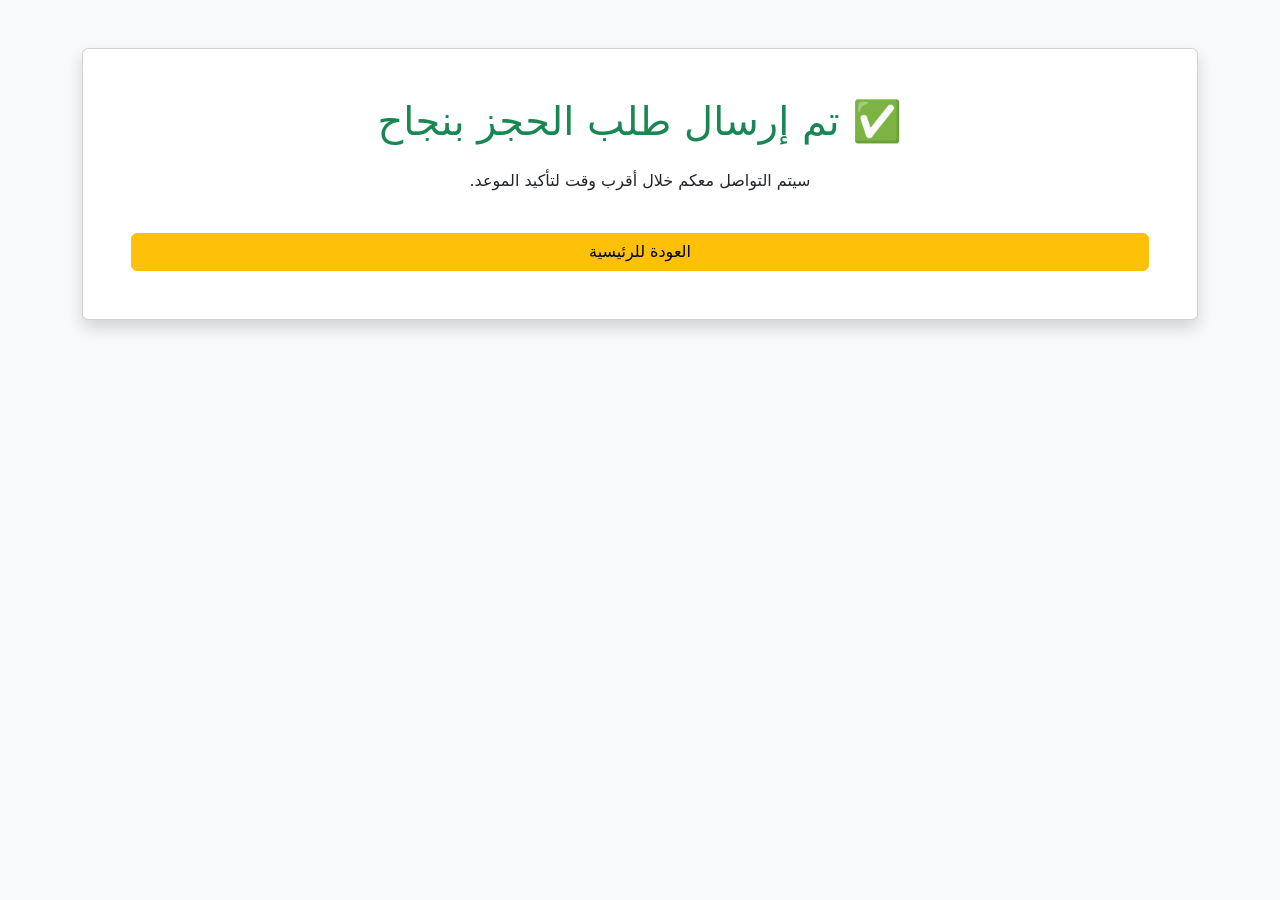
<file: success.html>
<!DOCTYPE html>
<html lang="ar" dir="rtl">

<head>

<meta charset="UTF-8">

<title>تم الحجز</title>

<link href="https://cdn.jsdelivr.net/npm/bootstrap@5.3.3/dist/css/bootstrap.min.css" rel="stylesheet">

</head>

<body class="bg-light">

<div class="container text-center mt-5">

<div class="card shadow p-5">

<h1 class="text-success">

✅ تم إرسال طلب الحجز بنجاح

</h1>

<p class="mt-3">

سيتم التواصل معكم خلال أقرب وقت لتأكيد الموعد.

</p>

<a href="index.html" class="btn btn-warning mt-4">

العودة للرئيسية

</a>

</div>

</div>

</body>

</html>
</file>
